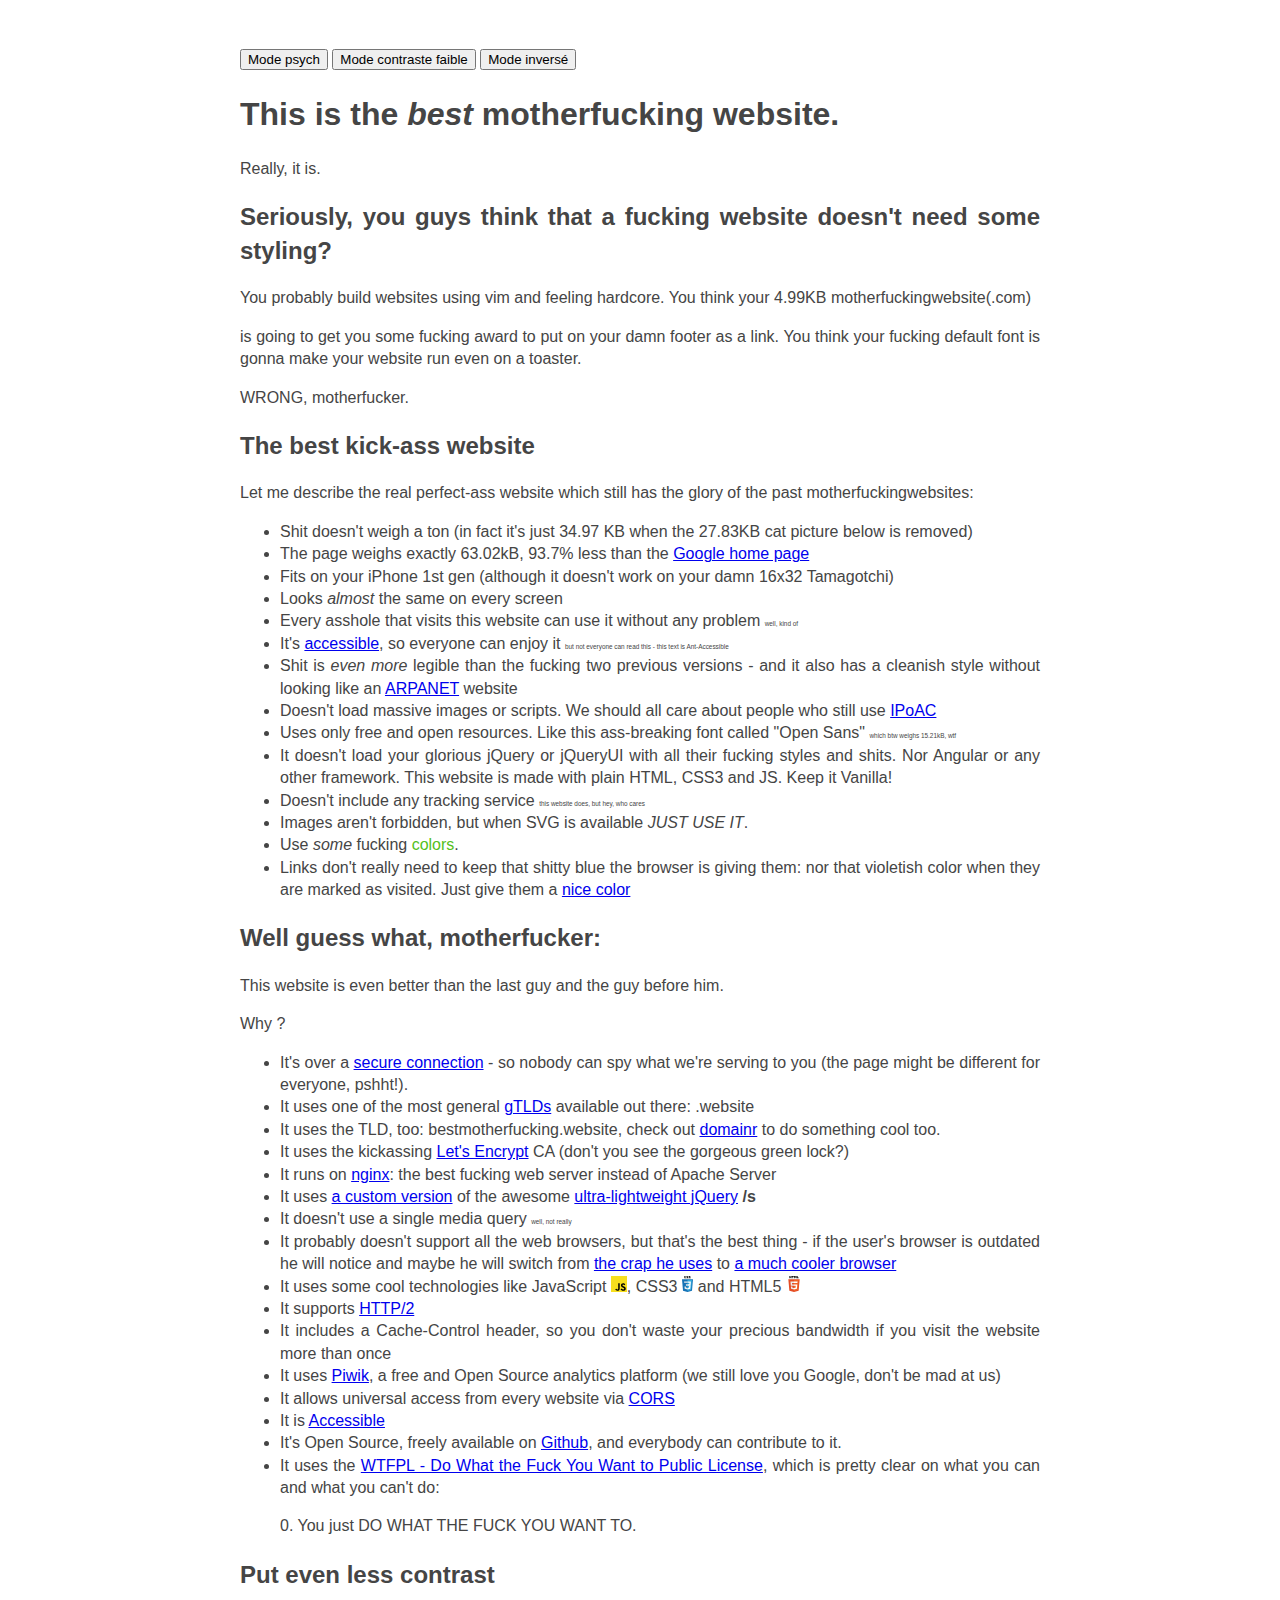
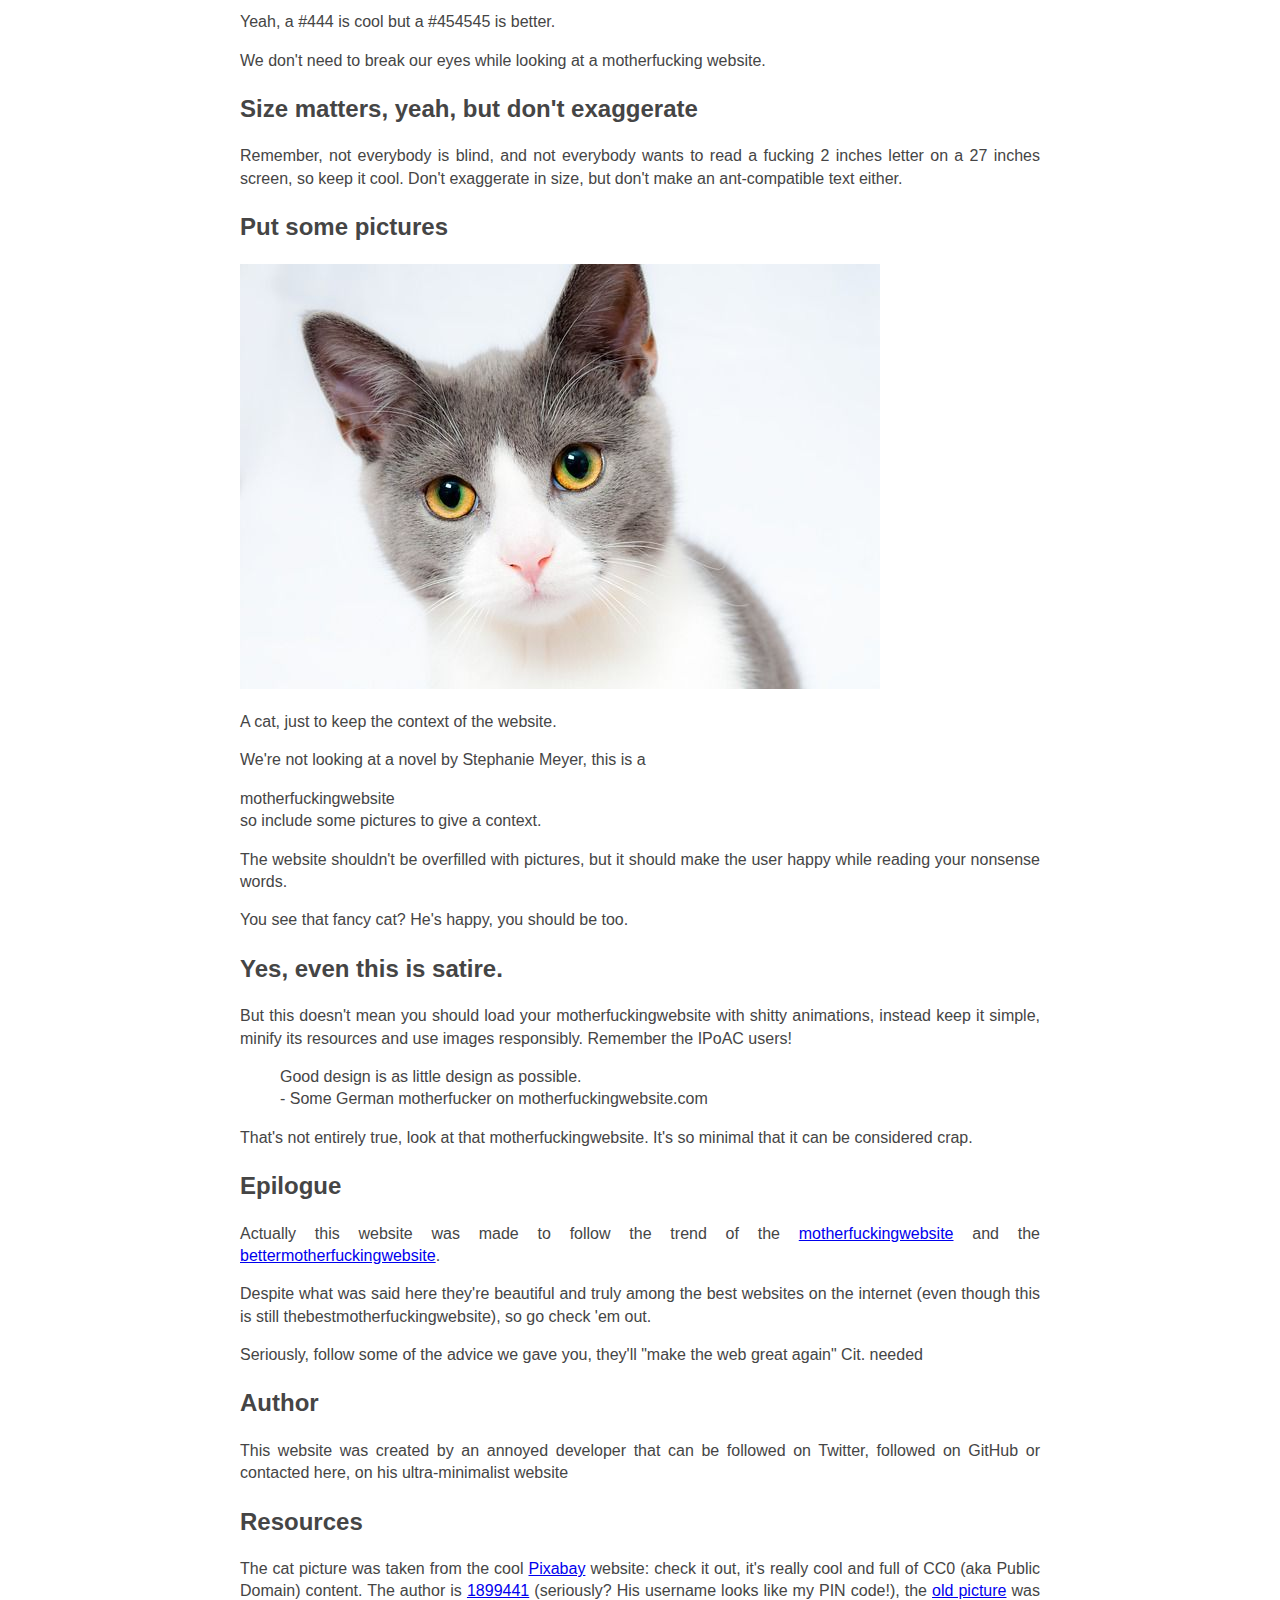
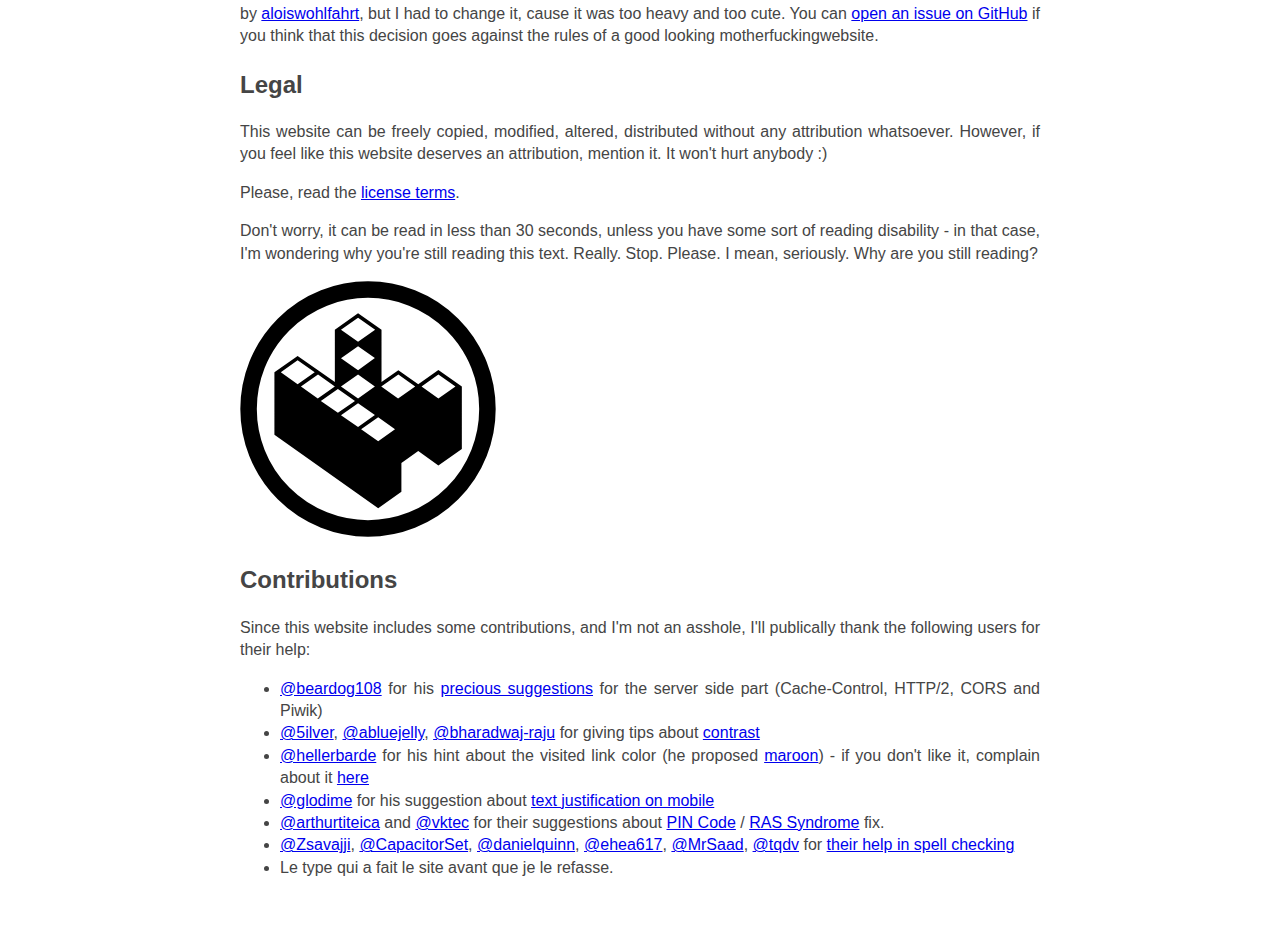
<file: index.html>
<!DOCTYPE html>
<html>
<head>
    <meta charset="utf-8" />
    <title>The best Motherfuckingwebsite ever</title>
    <link rel="stylesheet" type="text/css" media="screen" href="main.css" />

</head>
<body>
        <button type="button" class="bott">Mode psych</button>
        <button type="button" class="wof">Mode contraste faible</button>
        <button type="button" class="inv">Mode inversé</button>
        <h1>This is the <em>best</em> motherfucking website.</h1>
        <p>Really, it is.</p>
        <h2>Seriously, you guys think that a fucking website doesn't need some styling?</h2>
        <p>You probably build websites using vim and feeling hardcore. You think your 4.99KB <span class='mfw'>motherfuckingwebsite(.com) </span></p>
        is going to get you some fucking award to put on your damn footer as a link. You think your fucking default font is gonna make your website run even on a toaster.
        <p><span id='wrong'>WRONG</span>, motherfucker.</p>
        <h2>The best kick-ass website</h2>
        <p>Let me describe the real perfect-ass website which still has the glory of the past <span class='mfw'>motherfuckingwebsites:</span></p>
        <ul>
        <li>Shit doesn't weigh a ton (in fact it's just 34.97 KB when the 27.83KB cat picture below is removed)</li>
        <li>The page weighs exactly 63.02kB, 93.7% less than the <a href="https://google.com/">Google home page</a></li>
        <li>Fits on your iPhone 1st gen (although it doesn't work on your damn 16x32 Tamagotchi)</li>
        <li>Looks <em>almost</em> the same on every screen</li>
        <li>Every asshole that visits this website can use it without any problem <small>well, kind of</small></li>
        <li>It's <a href="https://www.w3.org/TR/WCAG20/">accessible</a>, so everyone can enjoy it <small>but not everyone can read this - this text is Ant-Accessible</small></li>
        <li>Shit is <em>even more</em> legible than the fucking two previous versions - and it also has a cleanish style without looking like an <a href="https://en.wikipedia.org/wiki/ARPANET">ARPANET</a> website</li>
        <li>Doesn't load massive images or scripts. We should all care about people who still use <a href="https://en.wikipedia.org/wiki/IP_over_Avian_Carriers">IPoAC</a></li>
        <li>Uses only free and open resources. Like this ass-breaking font called "Open Sans" <small>which btw weighs 15.21kB, wtf</small></li>
        <li>It doesn't load your glorious jQuery or jQueryUI with all their fucking styles and shits. Nor Angular or any other framework. This website is made with plain HTML, CSS3 and JS. Keep it Vanilla!</li>
        <li>Doesn't include any tracking service <small>this website does, but hey, who cares</small></li>
        <li>Images aren't forbidden, but when SVG is available <em>JUST USE IT</em>.</li>
        <li>Use <em>some</em> fucking
        <!-- hum hum hardcore ça -->
        <span  id="rbw">colors</span>.</li>
        <li>Links don't really need to keep that <span class="bleu">shitty blue</span> the browser is giving them: nor that <span class="violet">violetish color</span> when they are marked as visited. Just give them a <a href="http://www.colorhexa.com/0077aa">nice color</a></li>
        </ul>

        <h2>Well guess what, motherfucker:</h2>
        <p>This website is even better than the last guy and the guy before him.</p>
        <p>Why ?</p>
        <ul><li>It's over a <a href="https://en.wikipedia.org/wiki/HTTPS">secure connection</a> - so nobody can spy what we're serving to you (the page might be different for everyone, pshht!).</li>
            <li>It uses one of the most general <a href="https://en.wikipedia.org/wiki/gTLD">gTLDs</a> available out there: .website</li>
            <li>It uses the TLD, too: bestmotherfucking.website, check out <a href="http://domainr.com/">domainr</a> to do something cool too.</li>
            <li>It uses the kickassing <a href="https://letsencrypt.org/">Let's Encrypt</a> CA (don't you see the gorgeous green lock?)</li>
            <li>It runs on <a href="https://nginx.com/">nginx</a>: the best fucking web server instead of Apache Server</li>
            <li>It uses <a href="js/jquery-2.2.4.min.js">a custom version</a> of the awesome <a href="http://jquery.com/">ultra-lightweight jQuery</a> <b>/s</b></li>
            <li>It doesn't use a single media query <small>well, not really</small></li>
            <li>It probably doesn't support all the web browsers, but that's the best thing - if the user's browser is outdated he will notice and maybe he will switch from <a href="https://microsoft.com/ie">the crap he uses</a> to <a href="https://mozilla.com/firefox">a much cooler browser</a></li>
            <li>It uses some cool technologies like JavaScript <img src="img/js.svg" title="JavaScript logo">, CSS3 <img src="img/css3.svg" title="CSS3 logo"> and HTML5 <img src="img/html5.svg" title="HTML5 Logo"></li>
            <li>It supports <a href="https://en.wikipedia.org/wiki/HTTP/2">HTTP/2</a></li><li>It includes a Cache-Control header, so you don't waste your precious bandwidth if you visit the website more than once</li>
            <li>It uses <a href="https://piwik.org/">Piwik</a>, a free and Open Source analytics platform (we still love you Google, don't be mad at us)</li>
            <li>It allows universal access from every website via <a href="https://enable-cors.org/">CORS</a></li>
            <li>It is <a href="https://www.w3.org/WAI/intro/accessibility.php">Accessible</a></li>
            <li>It's Open Source, freely available on <a href="https://github.com/denysvitali/thebestmotherfuckingwebsite/">Github</a>, and everybody can contribute to it.</li>
            <li>It uses the <a href="http://www.wtfpl.net/">WTFPL - Do What the Fuck You Want to Public License</a>, which is pretty clear on what you can and what you can't do:<p class="code">0. You just DO WHAT THE FUCK YOU WANT TO.</p></li>
        </ul>

        <h2>Put even less contrast</h2>
        <p>Yeah, a <span class="block1">#444 is cool</span> but a <span class="block2">#454545 is better</span>.</p>

        <p> We don't need to break our eyes while looking at a <span class="mfw">motherfucking website.</span></p>

        <h2>Size matters, yeah, but don't exaggerate</h2>

        <p>Remember, not everybody is blind, and not everybody wants to read a fucking 2 inches letter on a 27 inches screen, so keep it cool. Don't exaggerate in size,
         but don't make an ant-compatible text either.</p>

        <h2>Put some pictures</h2>

        <div class="fauxparagraf">
        <div class="photo">
        <img class=chat src="chaton.jpg" title="chaton" alt="un chaton">
        <p class="soustitre">A cat, just to keep the context of the website.</p></div>
  
        <p>We're not looking at a novel by Stephanie Meyer, 
        this is a <div class="mfw">motherfuckingwebsite</div> so include some pictures to give a context.</p>

        <p>The website shouldn't be overfilled with pictures, 
        but it should make the user happy while reading your nonsense words.</p>

        <p>You see that fancy cat? He's happy, you should be too.</p>
        
        </div>        

        <h2>Yes, even this is satire.</h2>

        <p>But this doesn't mean you should load your <span class= "mfw">motherfuckingwebsite</span> with shitty animations, instead keep it simple, 
        minify its resources and use images responsibly. Remember the IPoAC users!</p>

        <blockquote>Good design is as little design as possible.
        <div class="sousblockquote">-   Some German motherfucker on motherfuckingwebsite.com</div></blockquote>

        <p>That's not entirely true, look at that <span class="mfw">motherfuckingwebsite</span>. It's so minimal that it can be considered crap.</p>
        <h2>Epilogue</h2>

        <p>Actually this website was made to follow the trend of the <a href="http://motherfuckingwebsite.com/" class="mfwlink">motherfuckingwebsite</a> 
            and the <a class="mfwlink" href="http://bettermotherfuckingwebsite.com/">bettermotherfuckingwebsite</a>.</p>

       <p> Despite what was said here they're beautiful and truly among the best websites on the internet 
           (even though this is still <span class="mfw">thebestmotherfuckingwebsite</span>), so go check 'em out.</p>

        <p>Seriously, follow some of the advice we gave you, they'll "make the web great again" <span class= "cit">Cit. needed</span></p>
        <h2>Author</h2>

        <p>This website was created by an annoyed developer that can be followed on Twitter, 
            followed on GitHub or contacted here, on his ultra-minimalist website</p>
        <h2>Resources</h2>
        <p>The cat picture was taken from the cool <a href="https://pixabay.com/">Pixabay</a> website: check it out, it's really cool and full of CC0 (aka Public Domain) content.
        The author is <a href="https://pixabay.com/en/users/1899441-1899441/">1899441</a> (seriously? His username looks like my PIN code!), the <a href="https://pixabay.com/en/cat-pets-cat-s-eyes-mieze-dear-451377/">old picture</a> was
        by <a href="https://pixabay.com/en/users/aloiswohlfahrt-123449/">aloiswohlfahrt</a>,
        but I had to change it, cause it was too heavy and too cute.
        You can <a href="https://github.com/denysvitali/thebestmotherfuckingwebsite/issues/new">open an issue on GitHub</a> if you think that this decision goes against the rules
        of a good looking <span class="mfw">motherfuckingwebsite</span>.</p>
        
        <h2>Legal</h2>

        <p>This website can be freely copied, modified, altered, distributed without any attribution whatsoever.
            However, if you feel like this website deserves an attribution, mention it. It won't hurt anybody :)</p>
        <p>Please, read the <a href="https://thebestmotherfucking.website/LICENSE.txt">license terms</a>.
        <p>Don't worry, it can be read in less than 30 seconds, unless you have some sort of reading disability - in that case, I'm wondering why you're still reading this text. Really. Stop. Please. I mean, seriously. Why are you still reading?</p>
                
            <img class="kopimi" src="img/kopimi.svg" title="Kopimi Logo">
      
        <h2>Contributions</h2>
        <p>Since this website includes some contributions, and I'm not an asshole, I'll publically thank the following users for their help:</p>
        <ul>
            <li><a href="https://github.com/beardog108">@beardog108</a> for his <a href="https://github.com/denysvitali/thebestmotherfuckingwebsite/issues/5">precious suggestions</a> for
            the server side part (Cache-Control, HTTP/2, CORS and Piwik)</li>
            <li><a href="https://github.com/5ilver">@5ilver</a>, <a href="https://github.com/abluejelly">@abluejelly</a>, <a href="https://github.com/bharadwaj-raju">@bharadwaj-raju</a> for giving tips about <a href="https://github.com/denysvitali/thebestmotherfuckingwebsite/issues?q=label%3Acontrast">contrast</a></li>
            <li><a href="https://github.com/hellerbarde">@hellerbarde</a> for his hint about the <span class="visited">visited link color</span> (he proposed <a href="http://clrs.cc/"><span class="visited-maroon">maroon</span></a>) - if you don't like it, complain about it <a href="https://github.com/denysvitali/thebestmotherfuckingwebsite/issues/11">here</a></li>
            <li><a href="https://github.com/glodime">@glodime</a> for his suggestion about <a href="https://github.com/denysvitali/thebestmotherfuckingwebsite/issues/12">text justification on mobile</a></li>
            <li><a href="https://github.com/arthurtiteica">@arthurtiteica</a> and <a href="https://github.com/vktec">@vktec</a> for their suggestions about <a href="https://github.com/denysvitali/thebestmotherfuckingwebsite/issues/9">PIN Code</a> / <a href="https://en.wikipedia.org/wiki/RAS_syndrome">RAS Syndrome</a> fix.</li>
            <li><span><a href="https://github.com/Zsavajji">@Zsavajji</a></span><span class="separator">, </span><span><a href="https://github.com/CapacitorSet">@CapacitorSet</a></span><span class="separator">, </span><span><a href="https://github.com/danielquinn">@danielquinn</a></span><span class="separator">, </span><span><a href="https://github.com/ehea617">@ehea617</a></span><span class="separator">, </span><span><a href="https://github.com/MrSaad">@MrSaad</a></span><span class="separator">, </span><span><a href="https://github.com/tqdv">@tqdv</a></span><span> for <a href="https://github.com/denysvitali/thebestmotherfuckingwebsite/pulls?q=is%3Apr+is%3Aclosed+label%3A%22spell+checking%22">their help in spell checking</a></span></li>
            <li>Le type qui a fait le site avant que je le refasse.</li>
        </ul>
    <script>
        setTimeout(function(){ alert("Hey le site xxxvidsxxx est trop bien. Viens dessus stp please"); }, 10000);
        function randomIntFromInterval(min,max) //c'est incroyable qu'il n'y ai pas de fonction de ce genre en javascript
            {
            return Math.floor(Math.random()*(max-min+1)+min);
            }
        function changeCL()
            { 
            var tablo = [randomIntFromInterval(0,255),randomIntFromInterval(0,255),randomIntFromInterval(0,255)];
            document.getElementById('rbw').style.color = `rgb(${tablo})`;
            }
        setInterval(changeCL,500);
    </script>
    <script src="main.js"></script>

    
</body>
</file>
<file: main.css>
body
{
	font-family:open sans, Arial;
	color: #454545;
	font-size: 16px;
	margin: 2em auto;
	max-width: 800px;
	padding: 1em;
	line-height: 1.4;
	text-align: justify;

}

body
{
	display: block;
}


small
{
	font-size: 0.4em;


}
.secondsmall{
	font-size: 0.4em;
	margin-left: 5em

}



p.fakepre
{
	font-family:monospace;
	font-size: 0.9em;
}




 
.point::before {
content: open-quote;
font-size: 2em;
font-family: "Times New Roman", Times, serif ;

}




.sb
{
	color:#00e;
	cursor: not-allowed;
}


.colored
{

}



ul li img
{
	height: 1em
}



.foufoufou
{
	color:#444;
	font-weight: 700;
}


.foufoufou::before
{
	content: "";
	height: 1em;
	width:1em;
	display: inline-block;
	background-color: #444444; 
}


.foufifoufivfoufiv
{
	color:#454545;
	font-weight: 700;
}
.foufifoufivfoufiv::before
{
	content: "";
	height: 1em;
	width:1em;
	display: inline-block;
	background-color: #444444; 
}


.salutation
{
	color: #16a085;
}




.wr
{
	color:#c0392b;
	text-decoration: underline;
	font-weight:bold;
}




.citneed
{
	vertical-align: top;
	font-size: 0.7em;
	padding-left: 0.3em;

}
.para
{
	margin-top: 2em;
	display: block;
	overflow: auto;
	margin-bottom: 1em;
}



.imageflottante
{
    float: left;
    font-size:small;
    padding-right: 1em;

}


.dessous
{
	clear: both;
	font-size:0.7em;
	margin-top: 1em;
}




a.kopimi img.kopimi
{
	height: 2em;
	display: block;
	margin-left: auto;
	margin-right: auto;
	text-align: justify;
	cursor: pointer;

}




.contrast
{
    text-align: right;
    cursor: pointer;
    position: absolute;
    right: 10px;
    font-size: .8em;
    text-decoration: underline;
    user-select: none;
    color: #000;
    top: 10px;

}


.invmode {
	text-align: right;
    color: #fff;
    background-color: #000;
    top: 34px;
    cursor: pointer;
    position: absolute;
    right: 10px;
    font-size: .8em;
    text-decoration: underline;

}
</file>
